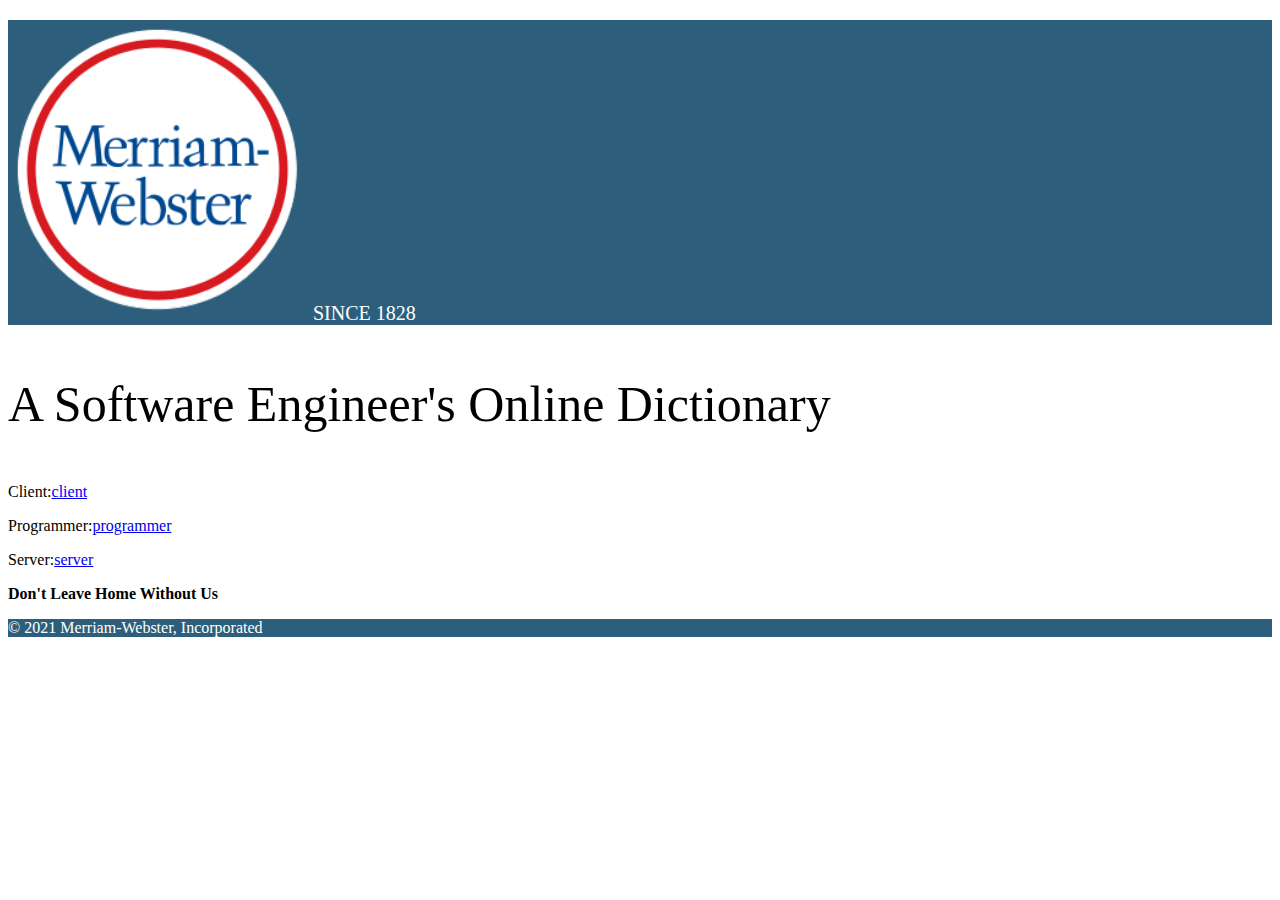
<file: index.html>
<!DOCTYPE html>
<html>
  <head>
    <title>Merriam-Webster</title>
    <link rel="stylesheet"
          type="text/css"
          href="style.css">
  </head>

    <body>
      	<div class="Logo">
		<p><img src="mw-logo.png"
     width="300">
      SINCE 1828</p>
      </div>
      <p class="word">A Software Engineer's Online Dictionary</p>
      <p>Client:<a href="Client.html">client</a></p>
      <p>Programmer:<a href="programmer.html">programmer</a></p>
      <p>Server:<a href="Server.html">server</a></p>
      <p class="Definition">Don't Leave Home Without Us</p>
      <div class="copyright">
      <p>&copy; 2021 Merriam-Webster, Incorporated</p>
      </div>
    </body>

</html>
</file>
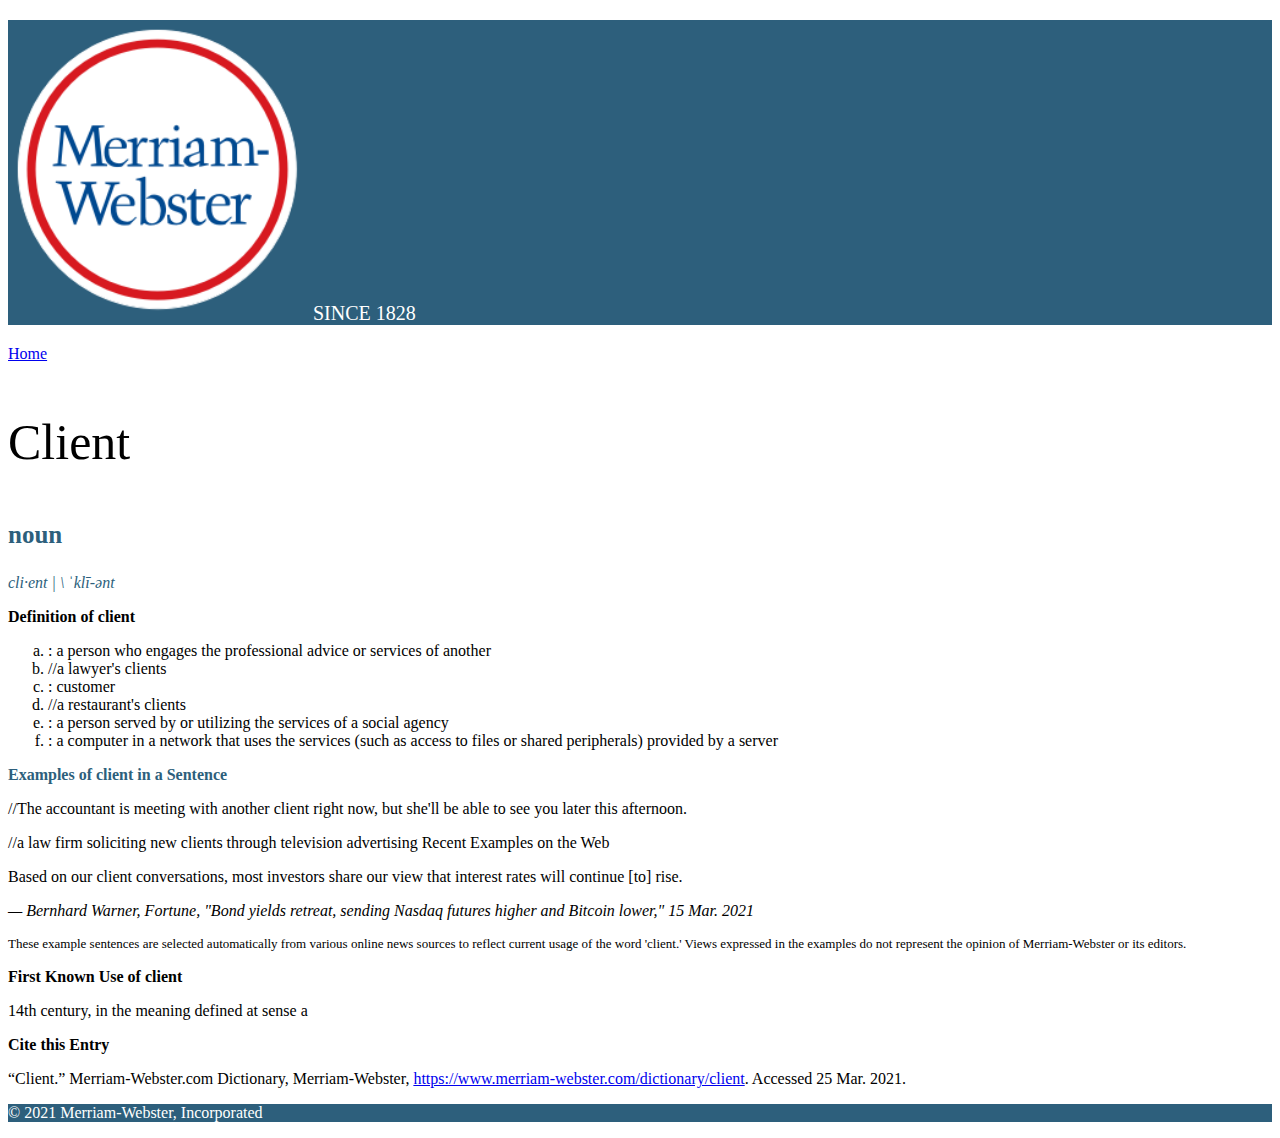
<file: Client.html>
<!DOCTYPE html>
<html>

<head>
	<title>Client | definition of a Client | Merriam Webster</title>
	<link rel="stylesheet" type="text/css" href="style.css" </head>

	<body>
		<div class="Logo">
			<p><img src="mw-logo.png"
     width="300">
      SINCE 1828
      </div>
       <a href="index.html">Home</a>
      
<p class="word">Client</p>

<p class="Noun">noun</p>

<p class="pronounce">cli·​ent | \ ˈklī-ənt</p>

<p class="Definition">Definition of client</p>

<ol type="a">
  <li>: a person who engages the professional advice or services of another</li>
  <li>//a lawyer's clients</li>
  <li>: customer</li>
  <li>//a restaurant's clients</li>
  <li>: a person served by or utilizing the services of a social agency</li>
  <li>: a computer in a network that uses the services (such as access to files or shared peripherals) provided by a server</li>
</ol>
<p class="Examples">Examples of client in a Sentence</p>

 <p>//The accountant is meeting with another client right now, but she'll be able to see you later this afternoon.</p>

 <p>//a law firm soliciting new clients through television advertising
Recent Examples on the Web</p>

<p>Based on our client conversations, most investors share our view that interest rates will continue [to] rise.</p>

<p class="cool">— Bernhard Warner, Fortune, "Bond yields retreat, sending Nasdaq futures higher and Bitcoin lower," 15 Mar. 2021</p>

<p class="credits">These example sentences are selected automatically from various online news sources to reflect current usage of the word 'client.' Views expressed in the examples do not represent the opinion of Merriam-Webster or its editors.</p>

<p class="Definition">First Known Use of client</p>

<p>14th century, in the meaning defined at sense a</p>

<p class="Definition">Cite this Entry</p>

<p>“Client.” Merriam-Webster.com Dictionary, Merriam-Webster, <a href="https://www.merriam-webster.com/dictionary/client">https://www.merriam-webster.com/dictionary/client</a>. Accessed 25 Mar. 2021.</p>

<div class="copyright">
      <p>&copy; 2021 Merriam-Webster, Incorporated</p>
      </div>

    </body>

</html>
</file>
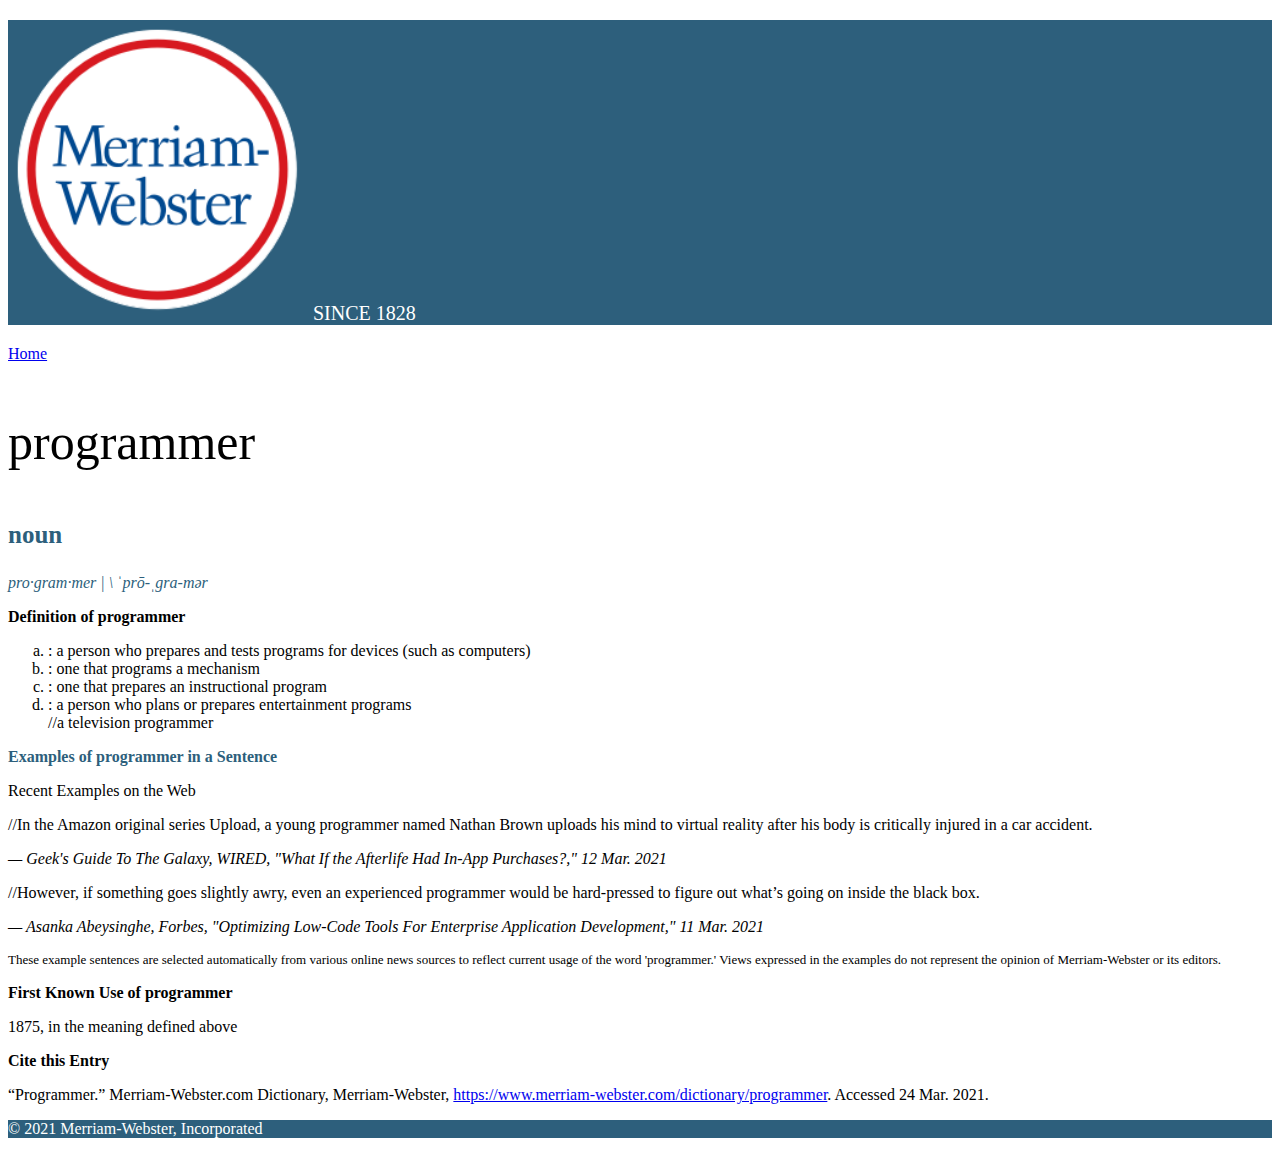
<file: programmer.html>
<!DOCTYPE html>
<html>

<head>
	<link rel="stylesheet" type="text/css" href="style.css">
  <title>Programmer | Definition of Programmer | Merriam-Webster</title>
</head>

<body>
<div class="Logo">
			<p><img src="mw-logo.png"
     width="300">
      SINCE 1828
      </div>
       <a href="index.html">Home</a>
     

      <p class="word">programmer</p>

      <p class="Noun">noun</p>

      <p class="pronounce">pro·gram·mer | \ ˈprō-ˌgra-mər</p>

      <p class="Definition">Definition of programmer</p>
      <ol type="a">
        <li>: a person who prepares and tests programs for devices (such as computers)</li>
        <li>: one that programs a mechanism</li>
        <li>: one that prepares an instructional program</li>
        <li>: a person who plans or prepares entertainment programs<br>//a television programmer</li>
      </ol>

      <p class="Examples">Examples of programmer in a Sentence</p>
      <p>Recent Examples on the Web</p>

      <p>//In the Amazon original series Upload, a young programmer named Nathan Brown uploads his mind to virtual reality after his body is critically injured in a car accident.</p>

      <p class="cool">— Geek's Guide To The Galaxy, WIRED, "What If the Afterlife Had In-App Purchases?," 12 Mar. 2021</p>

      <p>//However, if something goes slightly awry, even an experienced programmer would be hard-pressed to figure out what’s going on inside the black box.</p>

      <p class="cool">— Asanka Abeysinghe, Forbes, "Optimizing Low-Code Tools For Enterprise Application Development," 11 Mar. 2021</p>

      <p class="credits">These example sentences are selected automatically from various online news sources to reflect current usage of the word 'programmer.' Views expressed in the examples do not represent the opinion of Merriam-Webster or its editors.</p>

      <p class="Definition">First Known Use of programmer</p>

      <p>1875, in the meaning defined above</p>

      <p class="Definition">Cite this Entry</p>

      <p>“Programmer.” Merriam-Webster.com Dictionary, Merriam-Webster, <a href="https://www.merriam-webster.com/dictionary/programmer">https://www.merriam-webster.com/dictionary/programmer</a>. Accessed 24 Mar. 2021.</p>
      
      <div class="copyright">
      <p>&copy; 2021 Merriam-Webster, Incorporated</p>
      </div>
            
            
    </body>
</html>
</file>
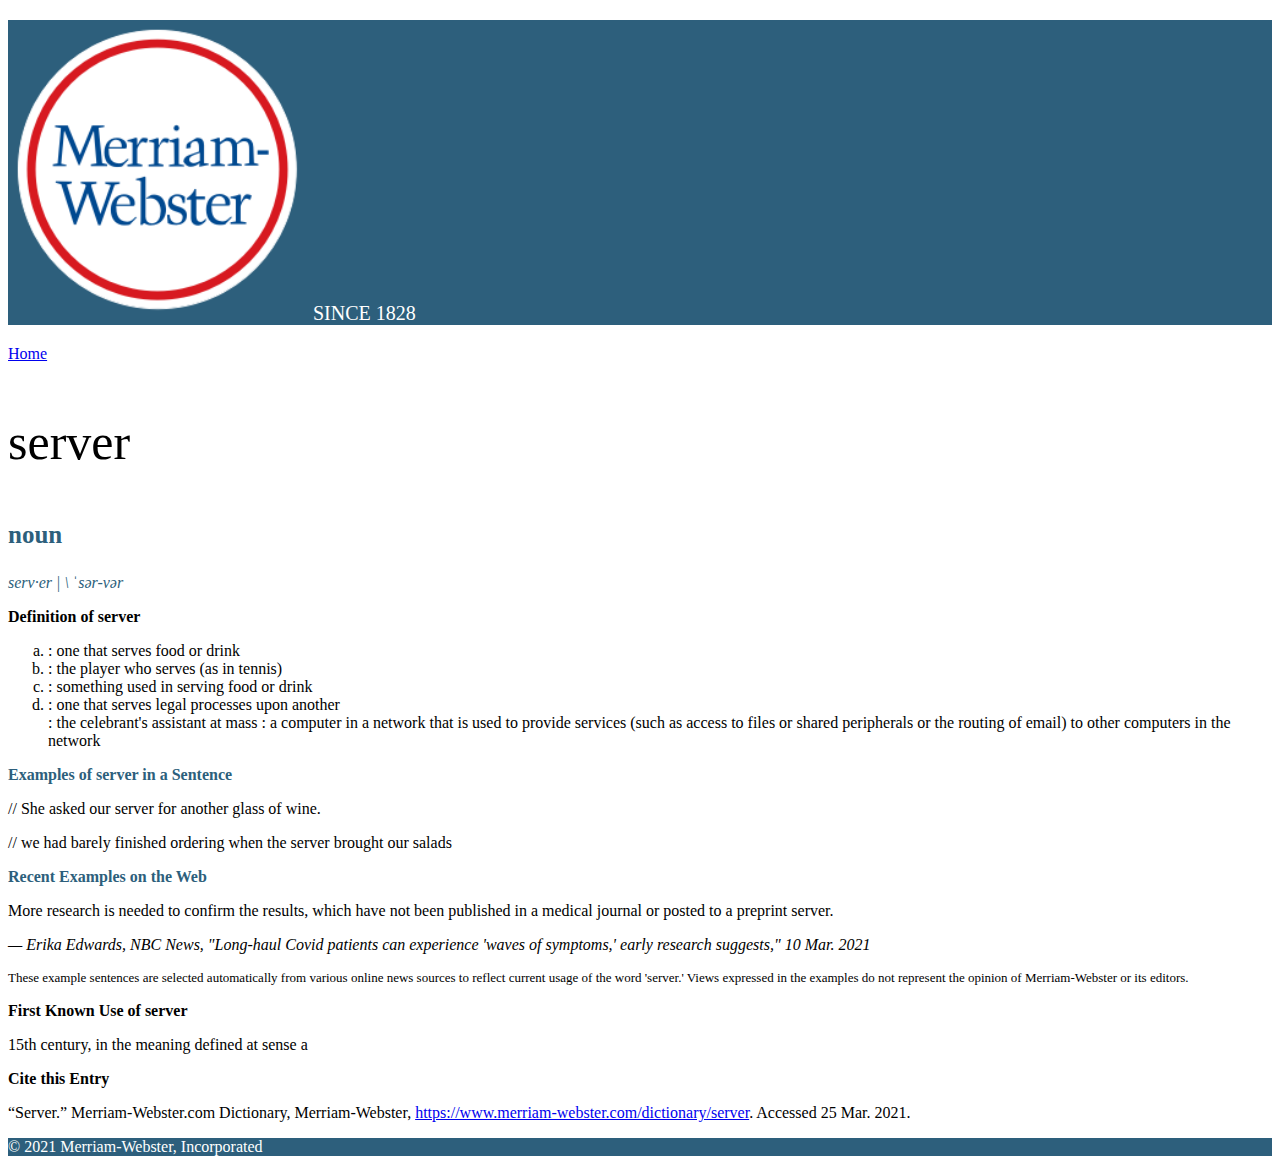
<file: Server.html>
<!DOCTYPE html>
<html>

  <head>
  <link rel="stylesheet" type="text/css" href="style.css">
  <title>Server | Definition of Server | Merriam-Webster</title>
  </head>

    <body>
     	<div class="Logo">
			<p><img src="mw-logo.png"
     width="300">
      SINCE 1828
      </div>
      <a href="index.html">Home</a>

      <p class="word">server</p> 

      <p class="Noun">noun</p>

      <p class="pronounce">serv·​er | \ ˈsər-vər</p>

      <p class="Definition">Definition of server</p>
      <ol type="a">
        <li>: one that serves food or drink</li>
        <li>: the player who serves (as in tennis)</li>
        <li>: something used in serving food or drink</li>
        <li>: one that serves legal processes upon another</li>
        </li>: the celebrant's assistant at mass</li>
        </li>: a computer in a network that is used to provide services (such as access to files or shared peripherals or the routing of email) to other computers in the network</li>
      </ol>
      <p class="Examples">Examples of server in a Sentence</p>

      <p>// She asked our server for another glass of wine.</p>

      <p>// we had barely finished ordering when the server brought our salads</p>

      <p class="Examples">Recent Examples on the Web</p>

      <p>More research is needed to confirm the results, which have not been published in a medical journal or posted to a preprint server.</p>

      <p class="cool">— Erika Edwards, NBC News, "Long-haul Covid patients can experience 'waves of symptoms,' early research suggests," 10 Mar. 2021</p>

      <p class="credits">These example sentences are selected automatically from various online news sources to reflect current usage of the word 'server.' Views expressed in the examples do not represent the opinion of Merriam-Webster or its editors.</p>

      <p class="Definition">First Known Use of server</p>

      <p>15th century, in the meaning defined at sense a</p>

      <p class="Definition">Cite this Entry</p>

      <p>“Server.” Merriam-Webster.com Dictionary, Merriam-Webster, <a href="https://www.merriam-webster.com/dictionary/server">https://www.merriam-webster.com/dictionary/server</a>. Accessed 25 Mar. 2021.</p>
      
      <div class="copyright">
            <p>&copy; 2021 Merriam-Webster, Incorporated</p>
            </div>
            



    </body>

</html>
</file>
<file: style.css>
p {
    font-family:Times;
  }
  .Logo {
    color:rgb(255, 255, 255);
    background-color:#2d5f7c;
    font-size:20px;
  }
  .word {
    font-size:50px;
    font-family:'Times New Roman';
  }
  .Noun {
    color: #2d5f7c;
    font-weight:Bold;
    font-family:Times;
    font-size:25px;
  }
  .pronounce {
    color:#2d5f7c;
    font-style:italic;
  }
.Definition {
  font-weight:Bold;
}
.ol {
  font-family:Times;
}
.Examples {
  font-weight:bold;
  color:#2d5f7c;
}
.cool {
  font-style:italic;
}
.credits {
  font-size:small;
}
.copyright {
  background-color:#2d5f7c;
  color:rgb(255, 255, 255)
}
.Buttons {
  color:aliceblue;
}
</file>
